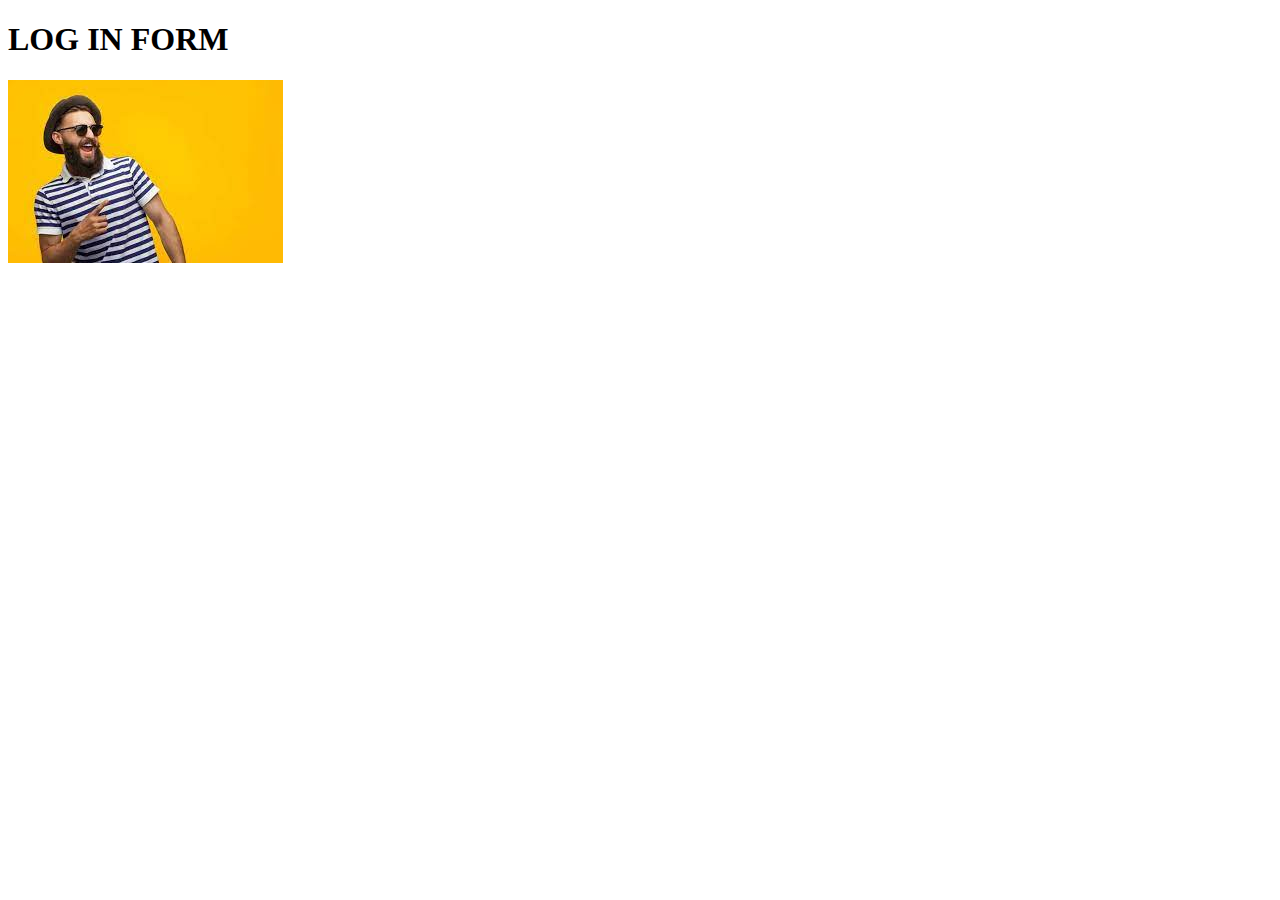
<file: web_design/index.html>
<!DOCTYPE html>
<html lang="en">
<head>
    <meta charset="UTF-8">
    <meta name="viewport" content="width=device-width, initial-scale=1.0">
    <title>Document</title>
</head>
<body>
    <h1>LOG IN FORM</h1>
    <img src="images/hipster.jpeg">
</body>
</html>
</file>
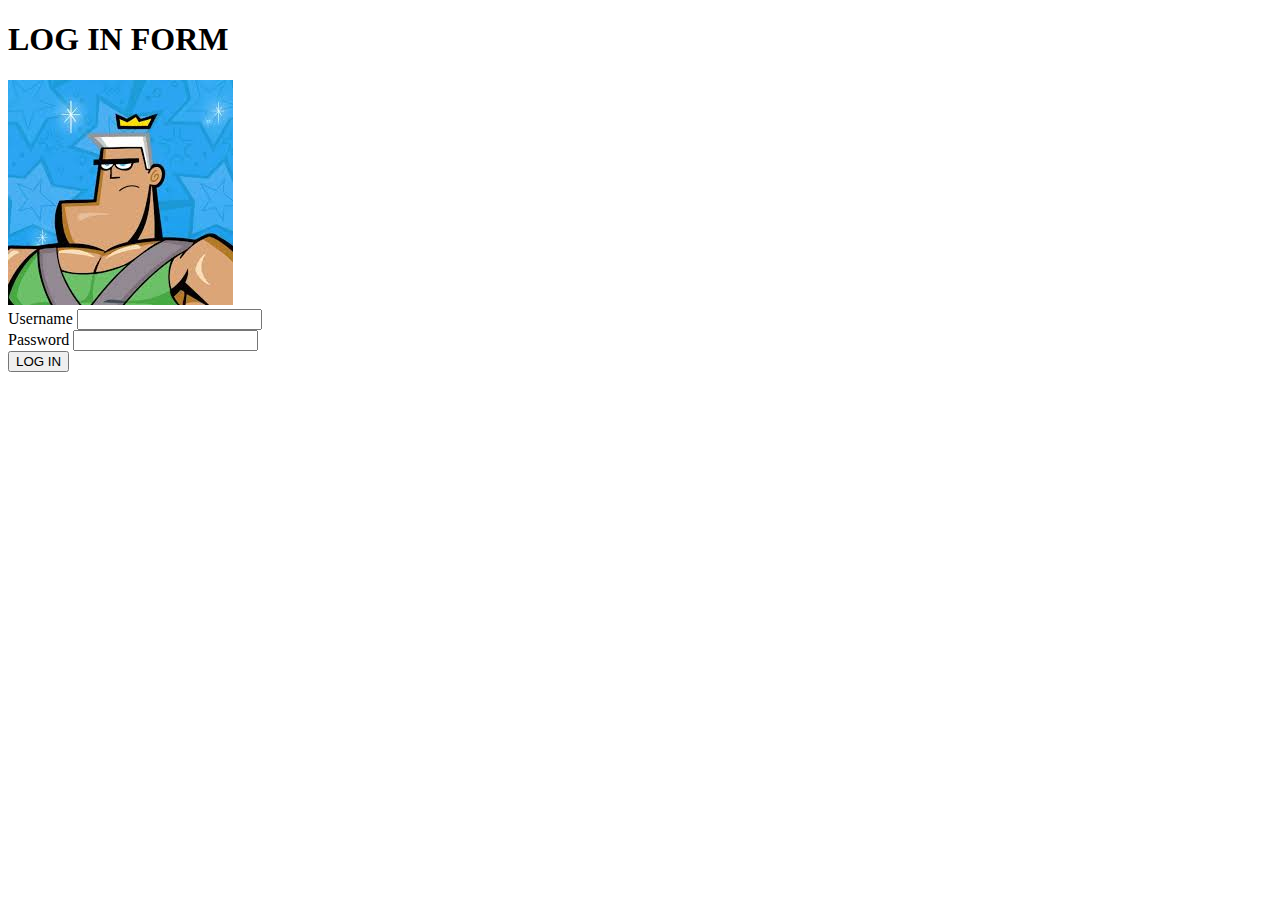
<file: week_5/web_design/index.html>
<!DOCTYPE html>
<html lang="en">
<head>
    <meta charset="UTF-8">
    <meta name="viewport" content="width=device-width, initial-scale=1.0">
    <title>Log in</title>
</head>
<body>
    <h1>LOG IN FORM</h1>
    <img src="images/fairly.jpeg">
    <br/>
    <label>Username</label>
    <input type="text">
    <br/>
    <label>Password</label>
    <input type="password">
    <br/>
    <a  href = "users.html"><button >LOG IN</button></a>
    <!--the a href redirects the user to the users page after loggin in-->

</body>
</html>
</file>
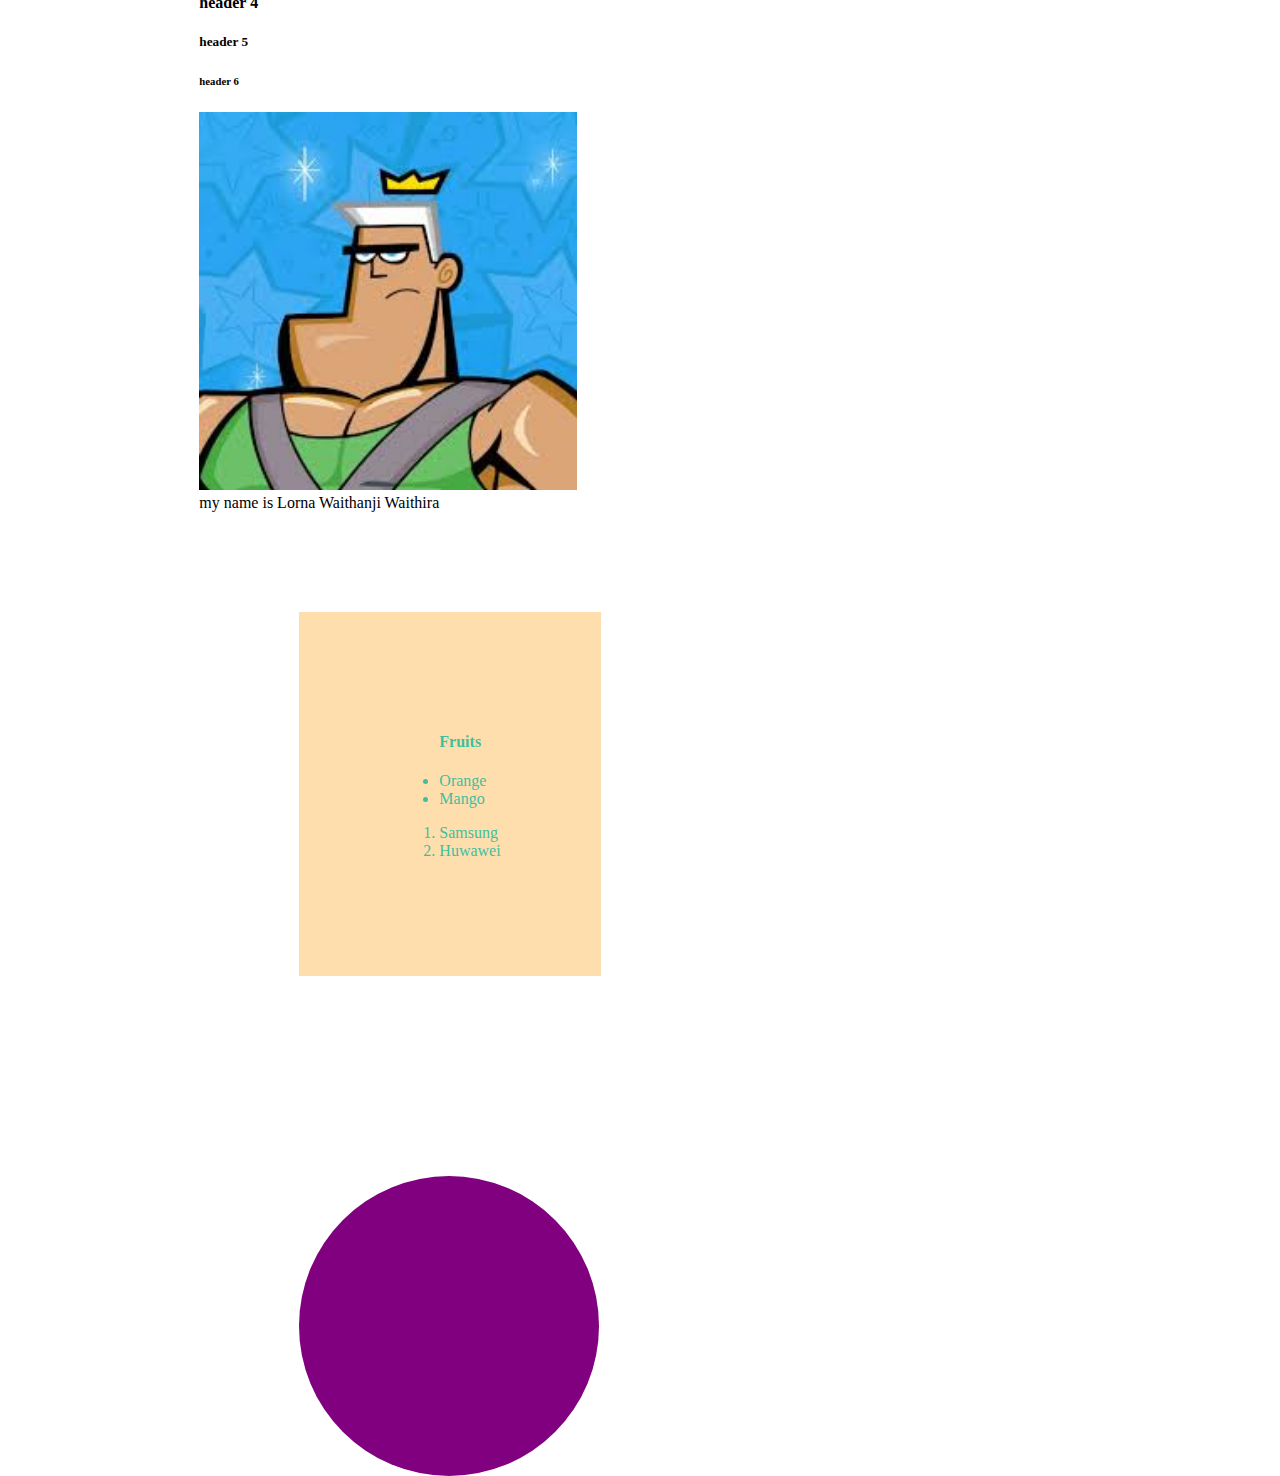
<file: week_5/web_design/ball.html>
<!DOCTYPE html>
<html lang="en">
<head>
    <meta charset="UTF-8">
    <meta name="viewport" content="width=device-width, initial-scale=1.0">
    <title>bounce</title>
    <link rel="stylesheet" href="ball.css">
</head>
<style>

    section{
        background-color:navajowhite;
        margin: 100px;
        padding: 100px;
    }
    body{
        margin:0;
        padding: 0;
        height: 100vh;
        width: 100vh;
border-radius: 50%;

    }
    .header-1{
        color: red;
        height:50px;
        width: 50px;
    }
</style>
<body>
    <div>
    <h1>header 1</h1>
    <h2>header 2</h2>
    <h3>header 3</h3>
    <h4>header 4</h4>
    <h5>header 5</h5>
    <h6>header 6</h6>

<p>
    <img src ="images/fairly.jpeg">
    <br/>
    my name is Lorna Waithanji Waithira

</p>

<section>
    <ul>
        <h4>Fruits</h4>
        <li>Orange</li>
        <li>Mango</li>

    </ul>
    <ol>
        <li>Samsung</li>
        <li>Huwawei</li>
    </ol>
</section>

</section>
<section class="ball"id= "bouncing"></section>


</p>
</body>


    
</style>
<body>
    
</body>
</html>
</file>
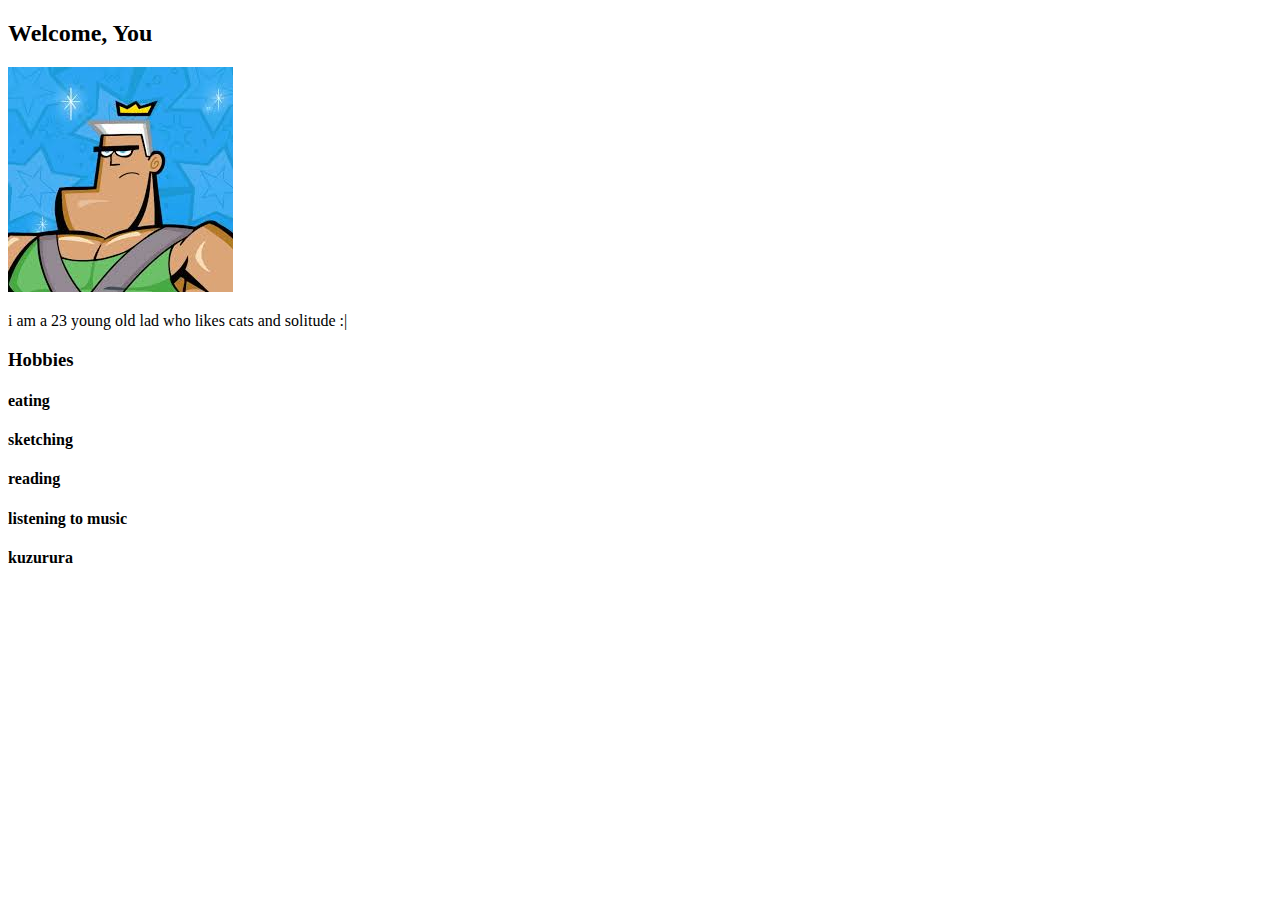
<file: week_5/web_design/users.html>
<!DOCTYPE html>
<html lang="en">
<head>
    <meta charset="UTF-8">
    <meta name="viewport" content="width=device-width, initial-scale=1.0">
    <title>Document</title>
</head>
<body>
    <h2>Welcome, You</h2>
    <img src="images/fairly.jpeg">
    <p>i am a 23 young old lad who  likes cats and solitude :|</p>
    <h3>Hobbies</h3>
    <h4>eating</h4>
    <h4>sketching</h4>
    <h4>reading</h4>
    <h4>listening to music</h4>
    <h4>kuzurura</h4>

</body>
</html>
</file>
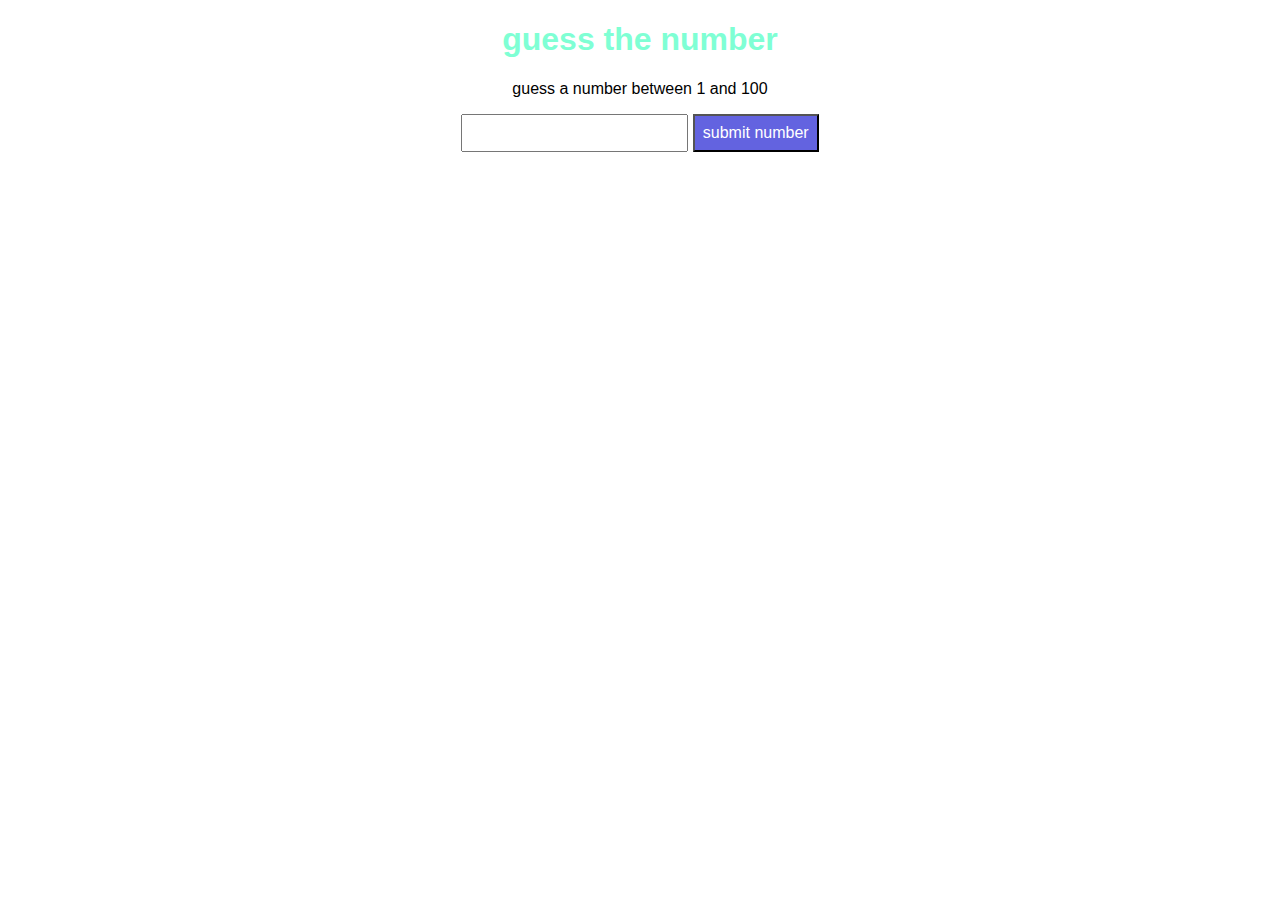
<file: week_5/web_design/guess_game/guess_game.html>
<!DOCTYPE html>
<html lang="en">
<head>
    <meta charset="UTF-8">
    <meta name="viewport" content="width=device-width, initial-scale=1.0">
    <title>Guess Game</title>
    <link rel="stylesheet" href="style.css">
</head>
<body>
    <h1>guess the number</h1>
    <p>guess a number between 1 and 100</p>
    <input type="text" name="guess game" id="message">
    <button> submit number</button>
    <p id ="message"></p>
    <script>
     scr="guess.js"
     </script>
</body>
</html>
</file>
<file: week_5/web_design/ball.css>
section{
    background-color: antiquewhite;
    color: rgb(63, 191, 159);
}
img{
    width:10cm;
    height: 10cm;
}
.header-1{
    color:brown;
}
.ball{
    background-color: purple;
    height: 100px;
    width: 100px;
    border-radius:50%
}
#bouncing{
    position: absolute;
}
body{
    margin: 0;
    padding: 0;
    height: 100vh;
    display:flex;
    justify-content: center;
    align-items: center;
}
</file>
<file: week_5/web_design/guess_game/style.css>
body{
    font-family: Arial, Helvetica, sans-serif;
    text-align: center;
}
h1{
    color: aquamarine;

}
input[type="text"]{
    padding: 8px;
    font-size: 16px;
}
button{
    padding: 8px;
    font-size: 16px;
    background-color: rgb(99,99, 224);
    color: white;
    cursor: pointer;
  
}
button:hover{
    background-color: rgb(2,2, 27);
}
</file>
